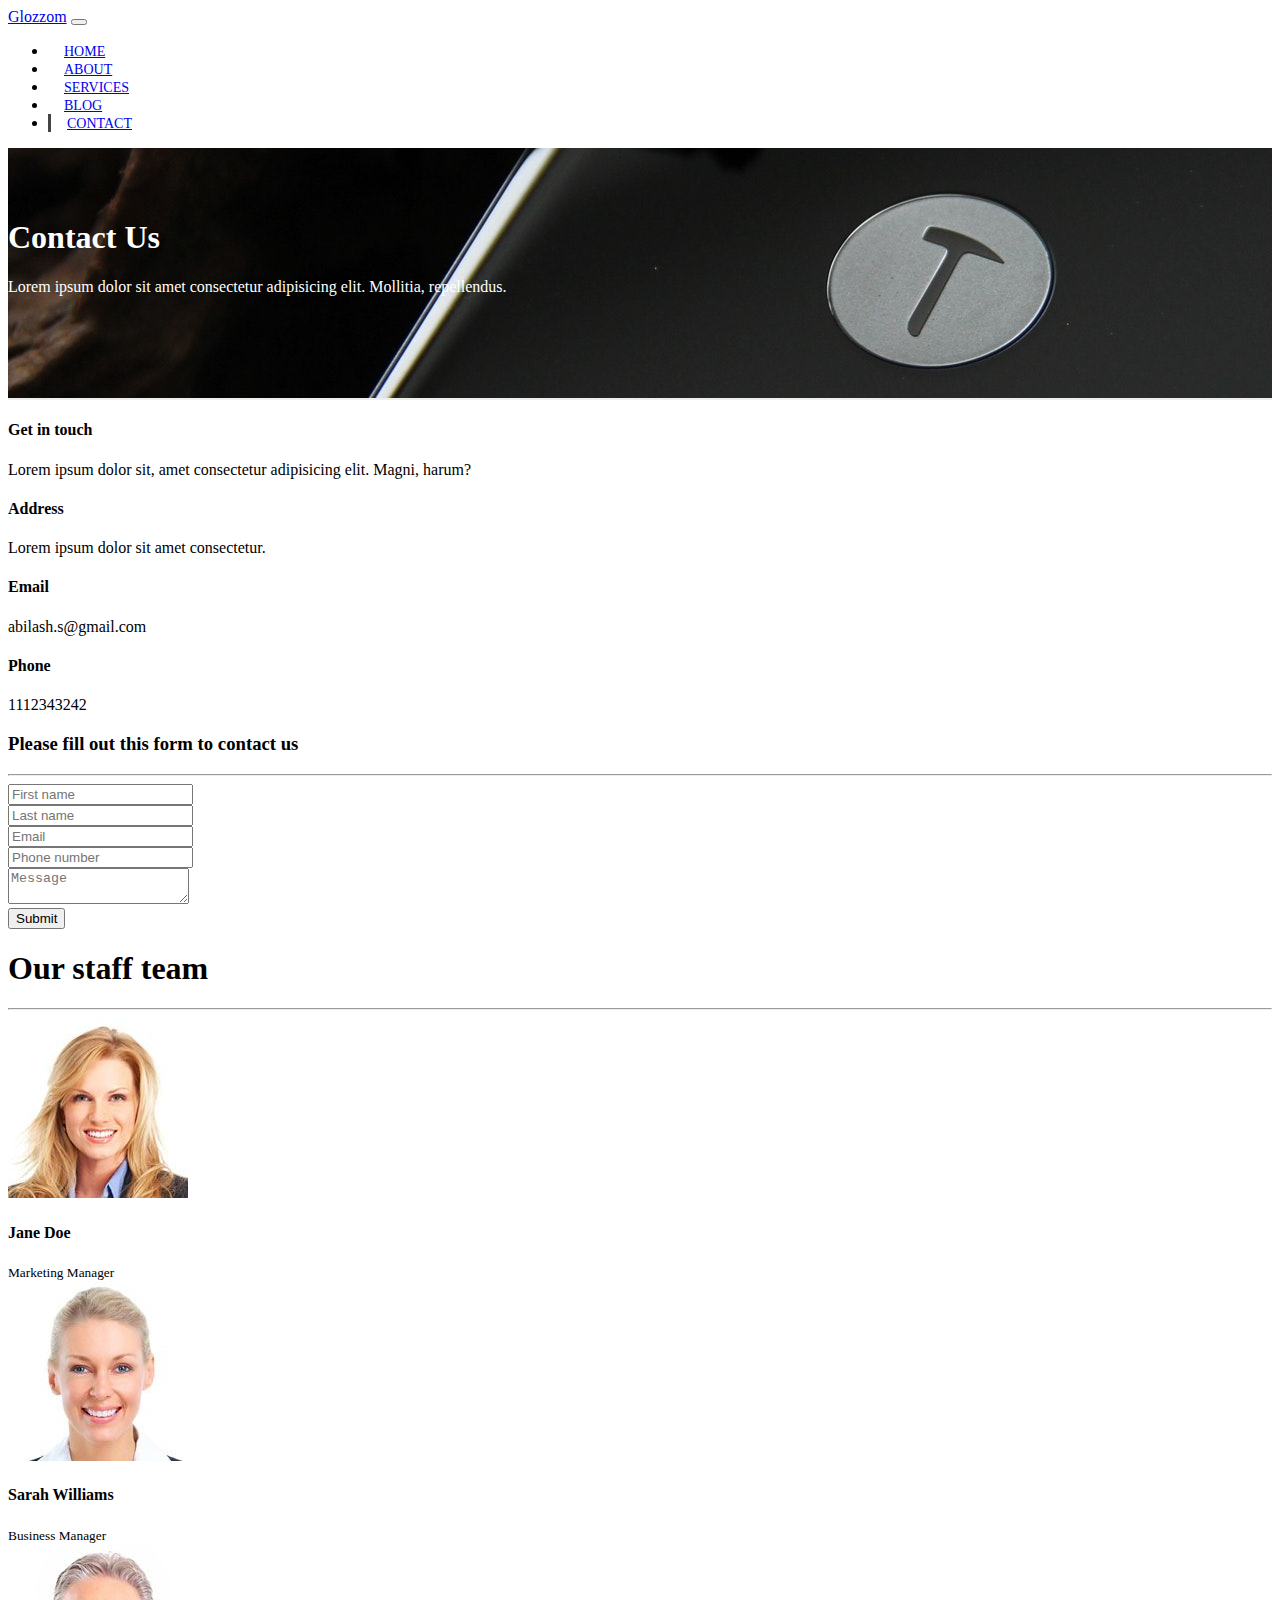
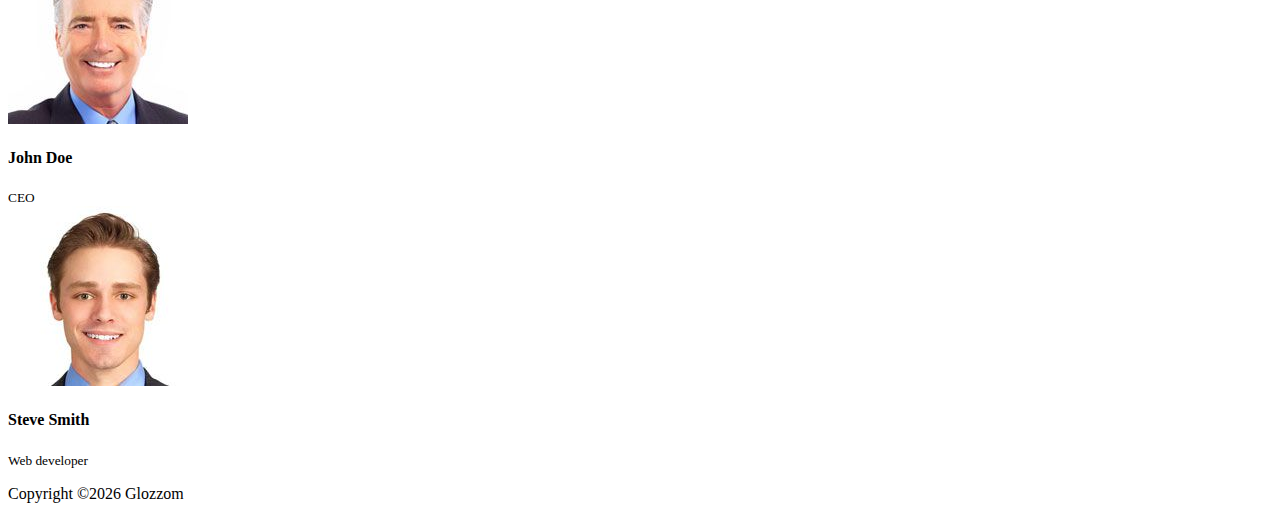
<file: contact.html>
<!DOCTYPE html>
<html lang="en">

<head>
    <meta charset="UTF-8">
    <meta name="viewport" content="width=device-width, initial-scale=1.0">
    <meta http-equiv="X-UA-Compatible" content="ie=edge">
    <link rel="stylesheet" href="https://use.fontawesome.com/releases/v5.0.13/css/all.css"
        integrity="sha384-DNOHZ68U8hZfKXOrtjWvjxusGo9WQnrNx2sqG0tfsghAvtVlRW3tvkXWZh58N9jp" crossorigin="anonymous">
    <link rel="stylesheet" href="https://stackpath.bootstrapcdn.com/bootstrap/4.1.1/css/bootstrap.min.css"
        integrity="sha384-WskhaSGFgHYWDcbwN70/dfYBj47jz9qbsMId/iRN3ewGhXQFZCSftd1LZCfmhktB" crossorigin="anonymous">
    <link rel="stylesheet" href="css/style.css">
    <title>Glozzom</title>
</head>

<body>
    <!-- Navbar starts here -->
    <nav class="navbar navbar-expand-sm bg-dark navbar-dark">
        <div class="container">
            <a href="index.html" class="navbar-brand">Glozzom</a>
            <button class="button navbar-toggler" data-toggle="collapse" data-target="#navbarCollapse">
                <span class="navbar-toggler-icon"></span>
            </button>
            <div class="navbar navbar-collapse" id="navbarCollapse">
                <ul class="navbar-nav ml-auto">
                    <li class="nav-item">
                        <a href="index.html" class="nav-link">Home</a>
                    </li>
                    <li class="nav-item">
                        <a href="about.html" class="nav-link">About</a>
                    </li>
                    <li class="nav-item ">
                        <a href="services.html" class="nav-link">Services</a>
                    </li>
                    <li class="nav-item">
                        <a href="blog.html" class="nav-link">Blog</a>
                    </li>
                    <li class="nav-item active">
                        <a href="contact.html" class="nav-link">Contact</a>
                    </li>
                </ul>
            </div>
        </div>
    </nav>
    <!-- Navbar ends here -->

    <!-- Page header section starts here -->
    <header id="page-header">
        <div class="container">
            <div class="row">
                <div class="col-md-6 m-auto text-center">
                    <h1>Contact Us</h1>
                    <p>Lorem ipsum dolor sit amet consectetur adipisicing elit. Mollitia, repellendus.</p>
                </div>
            </div>
        </div>
    </header>
    <!-- page header section ends here -->

    <!-- Contact section starts here -->
    <section id="contact" class="py-3">
        <div class="container">
            <div class="row">
                <div class="col-md-4 mb-3">
                    <div class="card p-4">
                        <div class="card-body">
                            <h4>Get in touch</h4>
                            <p>Lorem ipsum dolor sit, amet consectetur adipisicing elit. Magni, harum?</p>
                            <h4>Address</h4>
                            <p>Lorem ipsum dolor sit amet consectetur.</p>
                            <h4>Email</h4>
                            <p>abilash.s@gmail.com</p>
                            <h4>Phone</h4>
                            <p>1112343242</p>
                        </div>
                    </div>
                </div>
                <div class="col-md-8">
                    <div class="card p-4">
                        <div class="card-body">
                            <h3>Please fill out this form to contact us</h3>
                            <hr>
                            <div class="row">
                                <div class="col-md-6">
                                    <div class="form-group">
                                        <input type="text" placeholder="First name" class="form-control">
                                        </input>
                                    </div>
                                </div>
                                <div class="col-md-6">
                                    <div class="form-group">
                                        <input type="text" placeholder="Last name" class="form-control">
                                        </input>
                                    </div>
                                </div>
                                <div class="col-md-6">
                                    <div class="form-group">
                                        <input type="email" placeholder="Email" class="form-control">
                                        </input>
                                    </div>
                                </div>
                                <div class="col-md-6">
                                    <div class="form-group">
                                        <input type="number" placeholder="Phone number" class="form-control">
                                        </input>
                                    </div>
                                </div>
                            </div>

                            <div class="row">
                                <div class="col">
                                    <div class="form-group">
                                        <textarea class="form-control" placeholder="Message"></textarea>
                                    </div>
                                </div>
                            </div>
                            <div class="row">
                                <div class="col">
                                    <div class="form-group">
                                        <input type="submit" value="Submit" class="btn btn-block btn-outline-danger">
                                    </div>
                                </div>
                            </div>
                        </div>
                    </div>
                </div>
            </div>
        </div>
    </section>
    <!-- Contact section ends here -->

    <!-- Staff section starts here -->
    <section id="staff" class="py-5 text-white text-center bg-dark">
        <div class="cont">
            <h1>Our staff team</h1>
            <hr>
            <div class="row">
                <div class="col-md-3">
                    <img src="img/person1.jpg" alt="" class="img-fluid rounded-circle mb-2">
                    <h4>Jane Doe</h4>
                    <small>Marketing Manager</small>
                </div>
                <div class="col-md-3">
                    <img src="img/person2.jpg" alt="" class="img-fluid rounded-circle mb-2">
                    <h4>Sarah Williams</h4>
                    <small>Business Manager</small>
                </div>
                <div class="col-md-3">
                    <img src="img/person3.jpg" alt="" class="img-fluid rounded-circle mb-2">
                    <h4>John Doe</h4>
                    <small>CEO</small>
                </div>
                <div class="col-md-3">
                    <img src="img/person4.jpg" alt="" class="img-fluid rounded-circle mb-2">
                    <h4>Steve Smith</h4>
                    <small>Web developer</small>
                </div>
            </div>
        </div>
    </section>
    <!-- Staff section starts here -->


    <!-- Footer section starts here -->
    <section id="main-footer" class="text-center p-5">
        <div class="container">
            <div class="row">
                <div class="col">
                    <p>Copyright &copy;<span id="year"></span> Glozzom</p>
                </div>
            </div>
        </div>
    </section>
    <!-- Footer section ends here -->


    <script src="http://code.jquery.com/jquery-3.3.1.min.js"
        integrity="sha256-FgpCb/KJQlLNfOu91ta32o/NMZxltwRo8QtmkMRdAu8=" crossorigin="anonymous"></script>
    <script src="https://cdnjs.cloudflare.com/ajax/libs/popper.js/1.14.3/umd/popper.min.js"
        integrity="sha384-ZMP7rVo3mIykV+2+9J3UJ46jBk0WLaUAdn689aCwoqbBJiSnjAK/l8WvCWPIPm49"
        crossorigin="anonymous"></script>
    <script src="https://stackpath.bootstrapcdn.com/bootstrap/4.1.1/js/bootstrap.min.js"
        integrity="sha384-smHYKdLADwkXOn1EmN1qk/HfnUcbVRZyYmZ4qpPea6sjB/pTJ0euyQp0Mk8ck+5T"
        crossorigin="anonymous"></script>

    <script>
        // Get the current year for the copyright
        $('#year').text(new Date().getFullYear());

    </script>
</body>

</html>
</file>
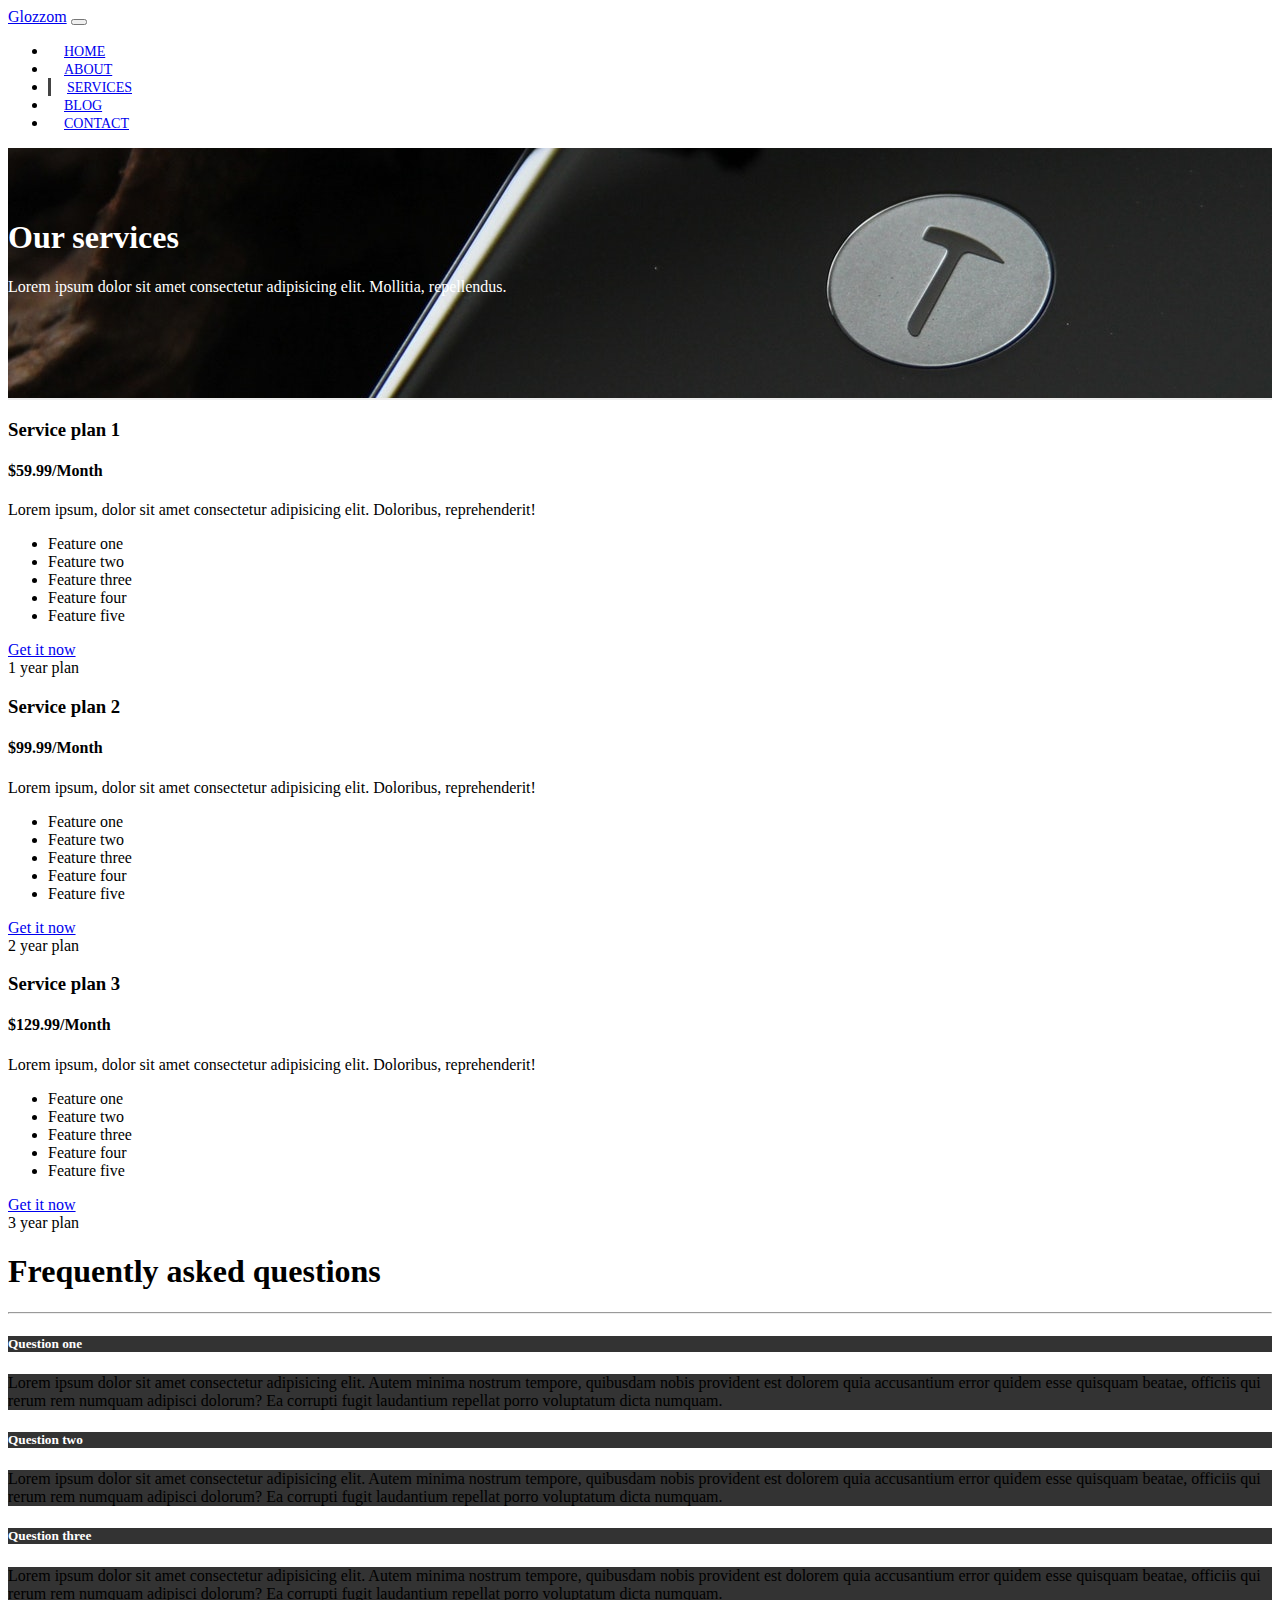
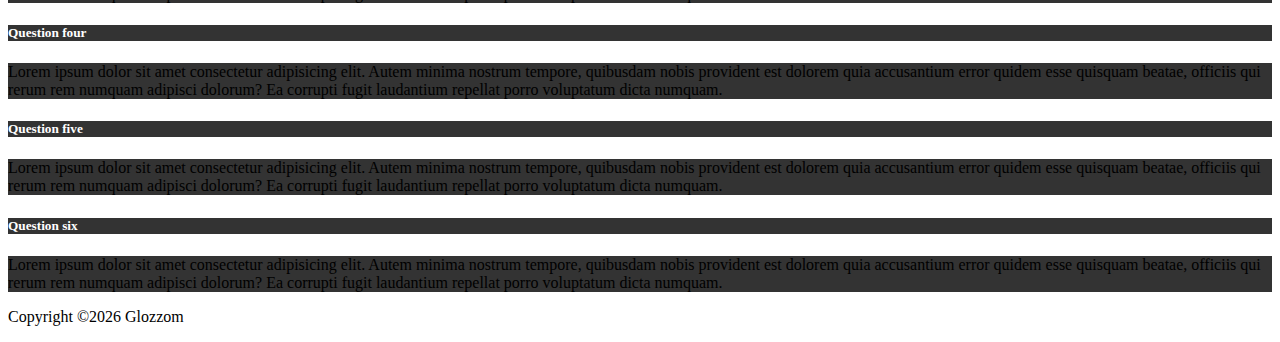
<file: services.html>
<!DOCTYPE html>
<html lang="en">

<head>
    <meta charset="UTF-8">
    <meta name="viewport" content="width=device-width, initial-scale=1.0">
    <meta http-equiv="X-UA-Compatible" content="ie=edge">
    <link rel="stylesheet" href="https://use.fontawesome.com/releases/v5.0.13/css/all.css"
        integrity="sha384-DNOHZ68U8hZfKXOrtjWvjxusGo9WQnrNx2sqG0tfsghAvtVlRW3tvkXWZh58N9jp" crossorigin="anonymous">
    <link rel="stylesheet" href="https://stackpath.bootstrapcdn.com/bootstrap/4.1.1/css/bootstrap.min.css"
        integrity="sha384-WskhaSGFgHYWDcbwN70/dfYBj47jz9qbsMId/iRN3ewGhXQFZCSftd1LZCfmhktB" crossorigin="anonymous">
    <link rel="stylesheet" href="css/style.css">
    <title>Glozzom</title>
</head>

<body>
    <!-- Navbar starts here -->
    <nav class="navbar navbar-expand-sm bg-dark navbar-dark">
        <div class="container">
            <a href="index.html" class="navbar-brand">Glozzom</a>
            <button class="button navbar-toggler" data-toggle="collapse" data-target="#navbarCollapse">
                <span class="navbar-toggler-icon"></span>
            </button>
            <div class="navbar navbar-collapse" id="navbarCollapse">
                <ul class="navbar-nav ml-auto">
                    <li class="nav-item">
                        <a href="index.html" class="nav-link">Home</a>
                    </li>
                    <li class="nav-item">
                        <a href="about.html" class="nav-link">About</a>
                    </li>
                    <li class="nav-item  active">
                        <a href="services.html" class="nav-link">Services</a>
                    </li>
                    <li class="nav-item ">
                        <a href="blog.html" class="nav-link">Blog</a>
                    </li>
                    <li class="nav-item ">
                        <a href="contact.html" class="nav-link">Contact</a>
                    </li>
                </ul>
            </div>
        </div>
    </nav>
    <!-- Navbar ends here -->

    <!-- Page header section starts here -->
    <header id="page-header">
        <div class="container">
            <div class="row">
                <div class="col-md-6 m-auto text-center">
                    <h1>Our services</h1>
                    <p>Lorem ipsum dolor sit amet consectetur adipisicing elit. Mollitia, repellendus.</p>
                </div>
            </div>
        </div>
    </header>
    <!-- page header section ends here -->

    <!-- Services section starts here -->
    <section id="services" class="py-5">
        <div class="container">
            <div class="row">
                <div class="col-md-4 mb-2">
                    <div class="card text-center">
                        <div class="card-header text-white bg-dark">
                            <h3>Service plan 1</h3>
                        </div>
                        <div class="card-body">
                            <h4 class="card-body">$59.99/Month</h4>
                            <p class="card-text">Lorem ipsum, dolor sit amet consectetur adipisicing elit. Doloribus,
                                reprehenderit!</p>
                            <ul class="list-group">
                                <li class="list-group-item">
                                    <i class="fas fa-check"></i> Feature one
                                </li>
                                <li class="list-group-item">
                                    <i class="fas fa-check"></i> Feature two
                                </li>
                                <li class="list-group-item">
                                    <i class="fas fa-check"></i> Feature three
                                </li>
                                <li class="list-group-item">
                                    <i class="fas fa-check"></i> Feature four
                                </li>
                                <li class="list-group-item">
                                    <i class="fas fa-check"></i> Feature five
                                </li>
                            </ul>

                            <a href="#" class="btn btn-danger btn-block mt-2">Get it now</a>
                        </div>
                        <div class="card-footer text-muted">
                            1 year plan
                        </div>
                    </div>
                </div>
                <div class="col-md-4 mb-2">
                    <div class="card text-center">
                        <div class="card-header text-white bg-dark">
                            <h3>Service plan 2</h3>
                        </div>
                        <div class="card-body">
                            <h4 class="card-body">$99.99/Month</h4>
                            <p class="card-text">Lorem ipsum, dolor sit amet consectetur adipisicing elit. Doloribus,
                                reprehenderit!</p>
                            <ul class="list-group">
                                <li class="list-group-item">
                                    <i class="fas fa-check"></i> Feature one
                                </li>
                                <li class="list-group-item">
                                    <i class="fas fa-check"></i> Feature two
                                </li>
                                <li class="list-group-item">
                                    <i class="fas fa-check"></i> Feature three
                                </li>
                                <li class="list-group-item">
                                    <i class="fas fa-check"></i> Feature four
                                </li>
                                <li class="list-group-item">
                                    <i class="fas fa-check"></i> Feature five
                                </li>
                            </ul>

                            <a href="#" class="btn btn-danger btn-block mt-2">Get it now</a>
                        </div>
                        <div class="card-footer text-muted">
                            2 year plan
                        </div>
                    </div>
                </div>
                <div class="col-md-4 mb-2">
                    <div class="card text-center">
                        <div class="card-header text-white bg-dark">
                            <h3>Service plan 3</h3>
                        </div>
                        <div class="card-body">
                            <h4 class="card-body">$129.99/Month</h4>
                            <p class="card-text">Lorem ipsum, dolor sit amet consectetur adipisicing elit. Doloribus,
                                reprehenderit!</p>
                            <ul class="list-group">
                                <li class="list-group-item">
                                    <i class="fas fa-check"></i> Feature one
                                </li>
                                <li class="list-group-item">
                                    <i class="fas fa-check"></i> Feature two
                                </li>
                                <li class="list-group-item">
                                    <i class="fas fa-check"></i> Feature three
                                </li>
                                <li class="list-group-item">
                                    <i class="fas fa-check"></i> Feature four
                                </li>
                                <li class="list-group-item">
                                    <i class="fas fa-check"></i> Feature five
                                </li>
                            </ul>

                            <a href="#" class="btn btn-danger btn-block mt-2">Get it now</a>
                        </div>
                        <div class="card-footer text-muted">
                            3 year plan
                        </div>
                    </div>
                </div>
            </div>
        </div>
    </section>
    <!-- Services section ends here -->

    <!-- FAQ section starts here -->
    <section id="faq" class="py-5 bg-dark text-white">
        <div class="container">
            <h1 class="text-center">Frequently asked questions</h1>
            <hr>
            <div class="row">
                <div class="col-md-6">
                    <div id="accordion">
                        <div class="card">
                            <div class="card-header">
                                <h5 class = "mb-0">
                                    <a href="#collapseOne" data-toggle="collapse" data-parent="#accordion">Question one</a>
                                </h5>
                            </div>
                            <div id="collapseOne" class="collapse">
                                <div class="card-body">
                                    Lorem ipsum dolor sit amet consectetur adipisicing elit. Autem minima nostrum tempore, quibusdam nobis provident est dolorem quia accusantium error quidem esse quisquam beatae, officiis qui rerum rem numquam adipisci dolorum? Ea corrupti fugit laudantium repellat porro voluptatum dicta numquam.
                                </div>
                            </div>
                        </div>
                        <div class="card">
                            <div class="card-header">
                                <h5 class = "mb-0">
                                    <a href="#collapseTwo" data-toggle="collapse" data-parent="#accordion">Question two</a>
                                </h5>
                            </div>
                            <div id="collapseTwo" class="collapse">
                                <div class="card-body">
                                    Lorem ipsum dolor sit amet consectetur adipisicing elit. Autem minima nostrum tempore, quibusdam nobis provident est dolorem quia accusantium error quidem esse quisquam beatae, officiis qui rerum rem numquam adipisci dolorum? Ea corrupti fugit laudantium repellat porro voluptatum dicta numquam.
                                </div>
                            </div>
                        </div>
                        <div class="card">
                            <div class="card-header">
                                <h5 class = "mb-0">
                                    <a href="#collapseThree" data-toggle="collapse" data-parent="#accordion">Question three</a>
                                </h5>
                            </div>
                            <div id="collapseThree" class="collapse">
                                <div class="card-body">
                                    Lorem ipsum dolor sit amet consectetur adipisicing elit. Autem minima nostrum tempore, quibusdam nobis provident est dolorem quia accusantium error quidem esse quisquam beatae, officiis qui rerum rem numquam adipisci dolorum? Ea corrupti fugit laudantium repellat porro voluptatum dicta numquam.
                                </div>
                            </div>
                        </div>
                    </div>
                </div>
                <div class="col-md-6">
                    <div id="accordion">
                        <div class="card">
                            <div class="card-header">
                                <h5 class = "mb-0">
                                    <a href="#collapseFour" data-toggle="collapse" data-parent="#accordion">Question four</a>
                                </h5>
                            </div>
                            <div id="collapseFour" class="collapse">
                                <div class="card-body">
                                    Lorem ipsum dolor sit amet consectetur adipisicing elit. Autem minima nostrum tempore, quibusdam nobis provident est dolorem quia accusantium error quidem esse quisquam beatae, officiis qui rerum rem numquam adipisci dolorum? Ea corrupti fugit laudantium repellat porro voluptatum dicta numquam.
                                </div>
                            </div>
                        </div>
                        <div class="card">
                            <div class="card-header">
                                <h5 class = "mb-0">
                                    <a href="#collapseFive" data-toggle="collapse" data-parent="#accordion">Question five</a>
                                </h5>
                            </div>
                            <div id="collapseFive" class="collapse">
                                <div class="card-body">
                                    Lorem ipsum dolor sit amet consectetur adipisicing elit. Autem minima nostrum tempore, quibusdam nobis provident est dolorem quia accusantium error quidem esse quisquam beatae, officiis qui rerum rem numquam adipisci dolorum? Ea corrupti fugit laudantium repellat porro voluptatum dicta numquam.
                                </div>
                            </div>
                        </div>
                        <div class="card">
                            <div class="card-header">
                                <h5 class = "mb-0">
                                    <a href="#collapseSix" data-toggle="collapse" data-parent="#accordion">Question six</a>
                                </h5>
                            </div>
                            <div id="collapseSix" class="collapse">
                                <div class="card-body">
                                    Lorem ipsum dolor sit amet consectetur adipisicing elit. Autem minima nostrum tempore, quibusdam nobis provident est dolorem quia accusantium error quidem esse quisquam beatae, officiis qui rerum rem numquam adipisci dolorum? Ea corrupti fugit laudantium repellat porro voluptatum dicta numquam.
                                </div>
                            </div>
                        </div>
                    </div>
                </div>
            </div>
        </div>
    </section>
    <!-- FAQ section ends here -->


    <!-- Footer section starts here -->
    <section id="main-footer" class="text-center p-5">
        <div class="container">
            <div class="row">
                <div class="col">
                    <p>Copyright &copy;<span id="year"></span> Glozzom</p>
                </div>
            </div>
        </div>
    </section>
    <!-- Footer section ends here -->


    <script src="http://code.jquery.com/jquery-3.3.1.min.js"
        integrity="sha256-FgpCb/KJQlLNfOu91ta32o/NMZxltwRo8QtmkMRdAu8=" crossorigin="anonymous"></script>
    <script src="https://cdnjs.cloudflare.com/ajax/libs/popper.js/1.14.3/umd/popper.min.js"
        integrity="sha384-ZMP7rVo3mIykV+2+9J3UJ46jBk0WLaUAdn689aCwoqbBJiSnjAK/l8WvCWPIPm49"
        crossorigin="anonymous"></script>
    <script src="https://stackpath.bootstrapcdn.com/bootstrap/4.1.1/js/bootstrap.min.js"
        integrity="sha384-smHYKdLADwkXOn1EmN1qk/HfnUcbVRZyYmZ4qpPea6sjB/pTJ0euyQp0Mk8ck+5T"
        crossorigin="anonymous"></script>

    <script>
        // Get the current year for the copyright
        $('#year').text(new Date().getFullYear());

    </script>
</body>

</html>
</file>
<file: css/style.css>
body {
  /* no scroll bar and the extra content will be clipped */
  overflow-x: hidden;
}

.navbar .nav-link {
  text-transform: uppercase;
  font-size: 14px;
  padding-left: 1rem !important;
  padding-right: 1rem !important;
}

.navbar .nav-item.active {
  border-left: #444 3px solid;
}

.carousel-item {
  height: 450px;
}

.carousel-image-1 {
  background: url(../img/image1.jpg);
  background-size: cover;
}

.carousel-image-2 {
  background: url(../img/image2.jpg);
  background-size: cover;
}

.carousel-image-3 {
  background: url(../img/image3.jpg);
  background-size: cover;
}

#home-heading {
  position: relative;
  min-height: 200px;
  background: url(../img/lights.jpg);
  /* background-attachment : fixed --> kind of gives an parallax effect */
  background-attachment: fixed;
  background-repeat: no-repeat;
  text-align: center;
  color: #fff;
}

.dark-overlay {
  position: absolute;
  top: 0;
  left: 0;
  width: 100%;
  height: 100%;
  background: rgba(0, 0, 0, 0.7);
}

#video-play {
  position: relative;
  min-height: 200px;
  background: url(../img/media.jpg);
  /* background-attachment : fixed --> kind of gives an parallax effect */
  background-attachment: fixed;
  background-repeat: no-repeat;
  background-position: 0 -300px;
  text-align: center;
  color: #fff;
}

#video-play a {
  color: #fff;
}

#page-header {
  height: 200px ;
  background: url(../img/image1.jpg);
  background-position: 0 -360px;
  background-attachment: fixed;
  border-bottom: 2px #eee solid;
  padding-top : 50px;
  color : #fff;
}

.about-img{
  margin-top: -50px;
}

#faq .card{
  border : #444;
}

#faq a{
  color : #fff;
  text-decoration: none;
}

#faq .card-body, #faq .card-header{
  background: #333;
}
</file>
